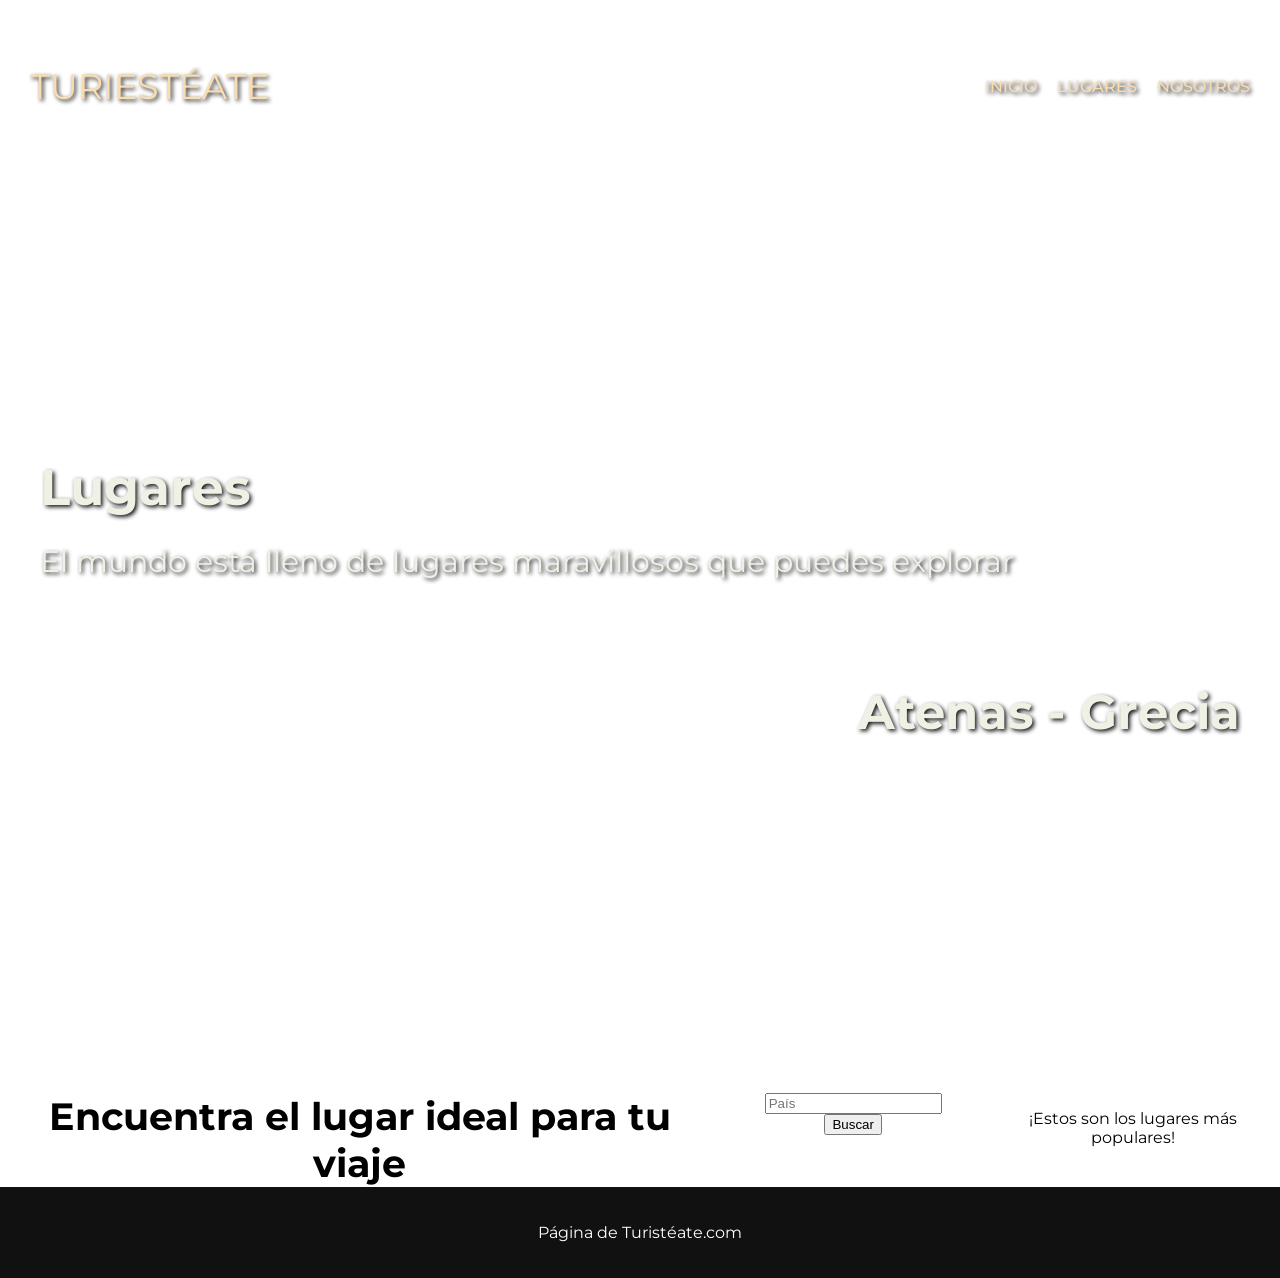
<file: lugares.html>
<!DOCTYPE html>
<html lang="en">
<head>
    <meta charset="UTF-8">
    <meta name="viewport" content="width=device-width, initial-scale=1.0">
    <link rel="stylesheet" href="/estilos/lugares.css">
    <link rel="preconnect" href="https://fonts.googleapis.com">
    <link rel="preconnect" href="https://fonts.gstatic.com" crossorigin>
    <link href="https://fonts.googleapis.com/css2?family=Montserrat:wght@300;400;500;600;700&display=swap" rel="stylesheet">
    <title>Lugares</title>
</head>
<body>
    <header>
        <section id="superior">
            <nav>
                <h1>TURIESTÉATE</h1>
                <ul>
                    <li><a href="index.html">INICIO</a></li>
                    <li><a href="lugares.html">LUGARES</a></li>
                    <li><a href="nosotros.html">NOSOTROS</a></li>
                </ul>
            </nav>

            <section id="bienvenida">
                <h2>Lugares</h2>
                <p>El mundo está lleno de lugares maravillosos que puedes explorar</p>
                <h3 id="lugar">Atenas - Grecia </h2>
            </section>
        </section>
    </header>
    <main>
        <section id="busqueda">
                <h2>Encuentra el lugar ideal para tu viaje</h2>

                <form action="">
                    <input type="text" placeholder="País" id="pais">
                    <button type="submit">Buscar</button>
                </form>
                <p>¡Estos son los lugares más populares!</p>
        </section>
        
    </main>
    <footer>
            <p>Página de Turistéate.com</p>
    </footer>
</body>
</html>
</file>
<file: estilos/lugares.css>
body {
    margin: 0;
    padding: 0;
    box-sizing: border-box;
    font-family: 'Montserrat', sans-serif;
}

#superior {
    min-height: 100vh;
    background-image: url("https://images.pexels.com/photos/14198945/pexels-photo-14198945.jpeg");
    background-size: cover;
    background-position: center;
    background-repeat: no-repeat;
    position: relative;
    color: black;
}

nav {
    display: flex;
    justify-content: space-between;
    align-items: center;
    padding: clamp(15px, 4vw, 30px);
}

nav h1 {
    font-size: clamp(1.5rem, 3vw, 2.2rem);
    font-weight: 400;
    text-shadow: #111 2px 2px 4px;
    color: rgb(250, 220, 174)
}

ul {
    display: flex;
    list-style: none;
    gap: clamp(10px, 3vw, 20px);
    margin: 0;
    padding: 0;
}

ul li a {
    text-decoration: none;
    color: rgb(250, 220, 174);
    font-weight: 500;
    text-shadow: #111 2px 2px 4px;
}

#bienvenida {
    min-height: 100vh;
    display: flex;
    flex-direction: column;
    justify-content: center;
    gap: 25px;
    padding: 0 clamp(20px, 4vw, 40px);
}


#bienvenida h2 {
    align-self: flex-start;
    text-align: left;
    font-size: 50px;
    font-weight: 700;
    margin-bottom: 0;
    margin-top: 0;
    color: rgb(240, 241, 229);
    text-shadow: #111 2px 2px 4px;
}

#bienvenida p {
    font-size: clamp(1.2rem, 3vw, 2rem);
    font-size: 30px;
    font-weight: 400;
    margin-top: 0;
    color: rgb(240, 241, 229);
    text-shadow: #111 2px 2px 4px;
}

#lugar {
    align-self: flex-end;
    text-align: right;
    font-size: clamp(1.8rem, 4vw, 3rem);
    color: rgb(240, 241, 229);
    text-shadow: #111 2px 2px 4px;
}

#busqueda {
    display: inline-flex;
    gap: 15px;
    text-align: center;
    position: relative;
    margin-top: 20px;
}

#busqueda h2 {
    font-size: clamp(1.5rem, 3vw, 2.5rem);
    margin: 0;
}

footer {
    text-align: center;
    padding: 20px;
    background-color: #111;
    color: white;
}
</file>
